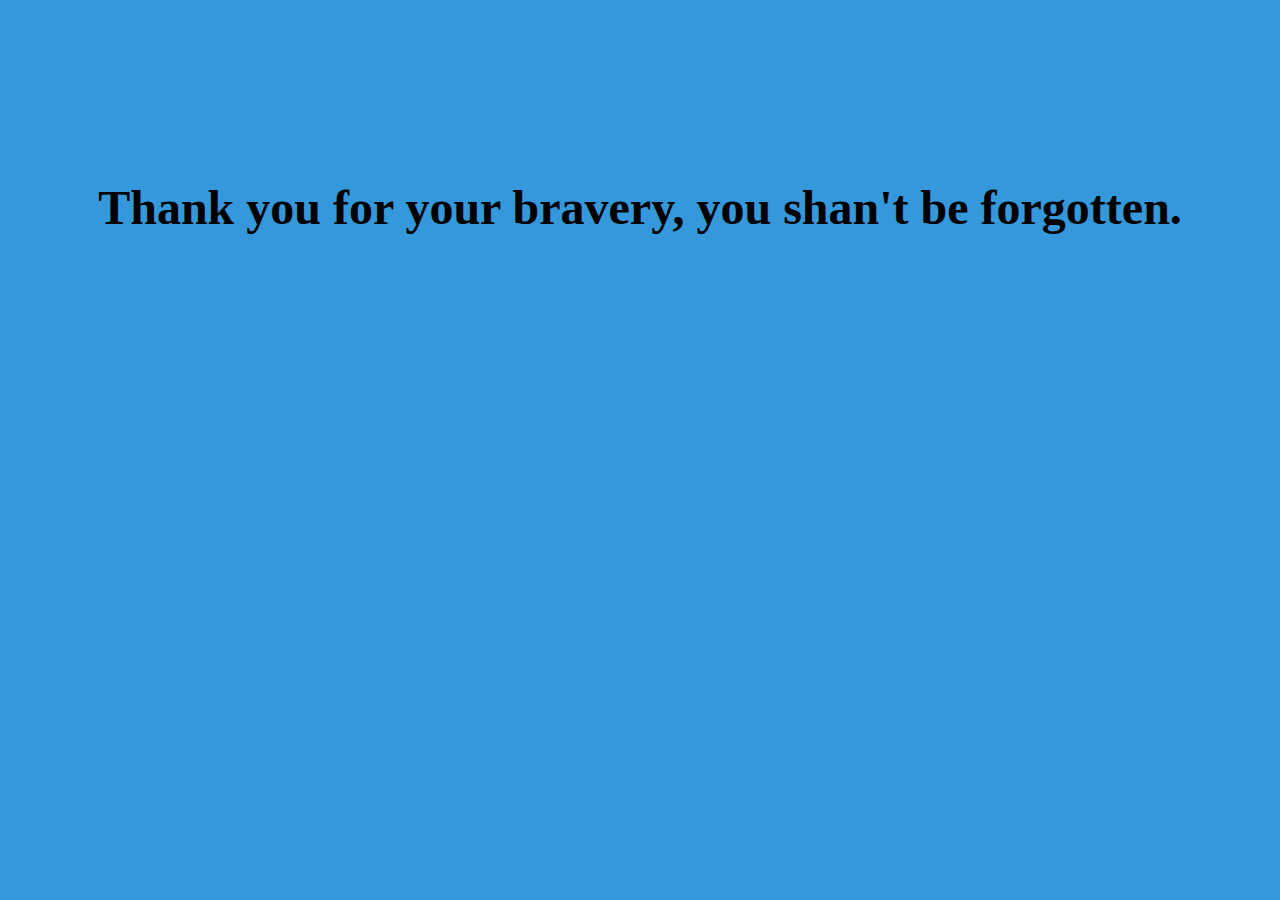
<file: public/results.html>
<html>
    <head>
        <title>
            Thank you
        </title>
        <meta content="width=device-width, initial-scale=1" name="viewport" />

        <link rel="stylesheet" href="index.css">
    </head>

    <body>
        <div class="sike">
            Thank you for your bravery, you shan't be forgotten.<br><br>            
        </div>
    </body>
    
</html>
</file>
<file: public/index.css>
* {
    margin: none;
    padding: none;
    text-decoration: none;
}

body {
    background-color: #3498db;
}

.rules__main {
    margin-top: 10vh;
    margin-left: 50%;
    transform: translateX(-50%);
    background-color: hsl(145, 63%, 42%);
    border-radius: 20px;
}


.rules__line {

    /* margin: 30px; */
    padding: 20px 10px;
    line-height: 2rem;
    text-align: center;
    font-size: 2rem;
}

.rules__line:nth-child(1) {
    background-color: #2bcbba;
    border-top-left-radius: 10px ;
    border-top-right-radius: 10px ;
    animation: fadeIn 2s ease;
}
.rules__line:nth-child(2) {
    opacity: 0;
    background-color: #26de81;
    animation: fadeIn 2s ease 1.5s forwards;
}.rules__line:nth-child(3) {
    opacity: 0;
    background-color: #fed330;
    animation: fadeIn 2s ease 3.5s forwards;
}.rules__line:nth-child(4) {
    opacity: 0;
    background-color: #fd9644;
    animation: fadeIn 2s ease 5.5s forwards;
}
.rules__line:nth-child(5) {
    opacity: 0;
    background-color: #fc5c65;
    border-bottom-left-radius: 10px ;
    border-bottom-right-radius: 10px ;
    animation: fadeIn 2s ease 7.5s forwards;
}
.buttons {
    display: inline-block;
    margin-left: 50%;
    transform: translateX(-50%);
}

button {
    min-width: 100px;
    min-height: 5vh;
    margin: 20px;
    margin-top: 5px;
    color: black;
    background-color: #26de81;
    border: none;
    padding: 10px;
    border-radius: 10px;
    font-size: 2rem;
    transition: all 0.5s ease;
}
button:hover {
    transform: scale(1.2);
}

@keyframes fadeIn {
    from {opacity: 0;}
    to {opacity: 1;}
}

.sike {
    text-align: center;
    font-size: 3rem;
    margin-top: 20vh;
    font-weight: 700;
    color: black;
}

.nav {
    display: block;
    margin-left: 10vw;
    margin-bottom: 20px;
}

#qforest {
    width: 10vw;
}

#qiskit {
    position: absolute;
    right: 10vw;
    width: 10vw;
}

@media (max-width: 600px) {

    .rules__main {
        margin: 10px;
        transform: none;
    }
    .rules__line {
        font-size: 1.5rem;
    }
    button {
        font-size: 1rem;
    }
    #qforest {
        width: 20vw;
    }
    
    #qiskit {
        position: absolute;
        right: 20vw;
        width: 20vw;
    }


}
</file>
